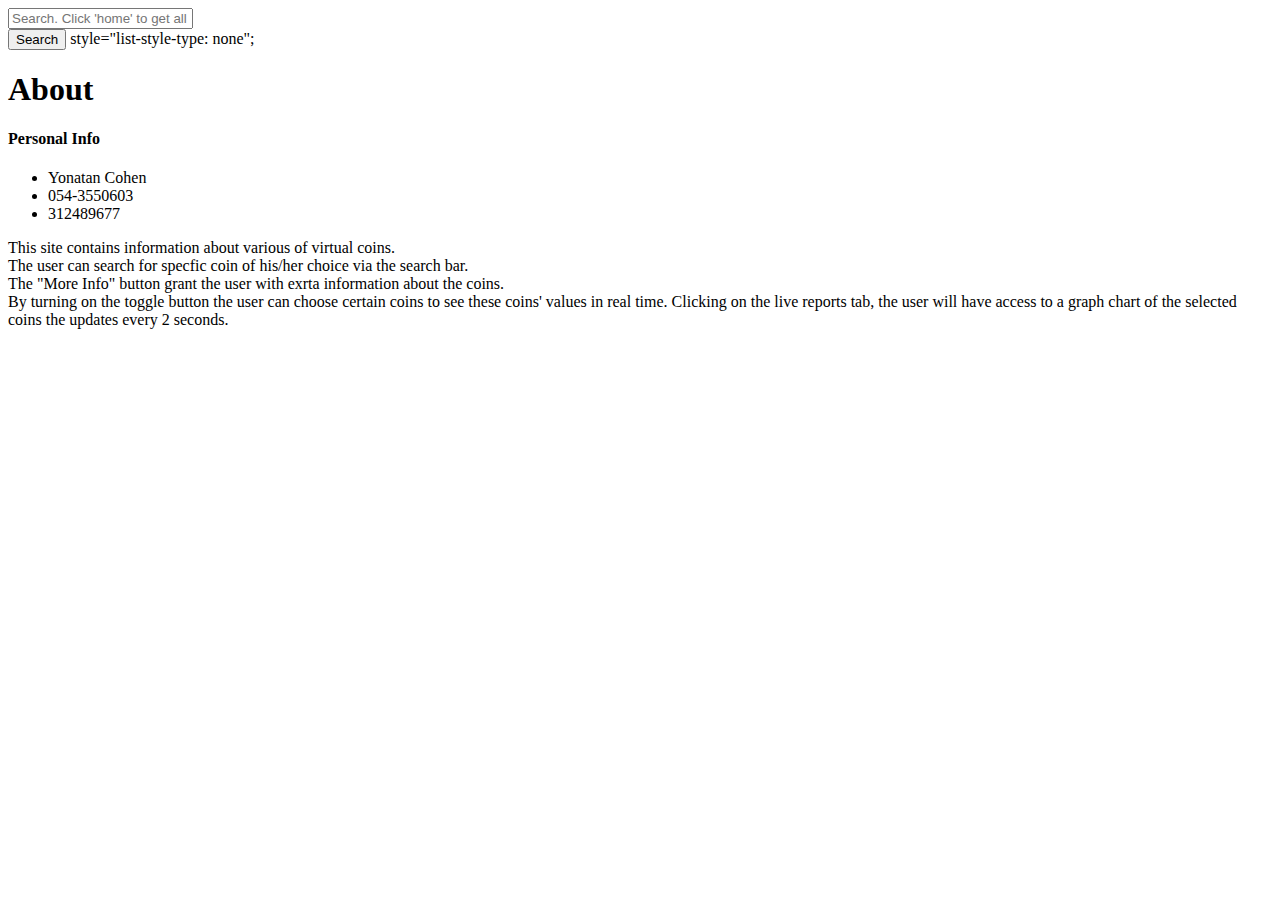
<file: chart.html>
<!DOCTYPE html>
<head>

</head>
<body>
    <div class="input-group md-form form-sm form-1 pl-0">
        <div class="input-group-prepend">
          <span class="input-group-text cyan lighten-2" id="basic-text1"><i class="fas fa-search text-white"
              aria-hidden="true"></i></span>
        </div>
        <input class="form-control my-0 py-1" type="text" id="searchBar" placeholder="Search. Click 'home' to get all coins" aria-label="Search">
      </div>
      <button type="button" id="searchBtn" class="btn btn-outline-secondary">Search</button>

      style="list-style-type: none";

    <h1>About</h1>
    <h4>Personal Info</h4>
    <ul>
        <li>Yonatan Cohen</li>
        <li>054-3550603</li>
        <li>312489677</li>
    </ul>
    <div>This site contains information about various of virtual coins.<br>
        The user can search for specfic coin of his/her choice via the search bar.<br>
        The "More Info" button grant the user with exrta information about the coins.<br>
        By turning on the toggle button the user can choose certain coins to see these coins' values in real time.
        Clicking on the live reports tab, the user will have access to a graph chart of the selected coins the updates every 2 seconds.
    </div>
</body>
</file>
